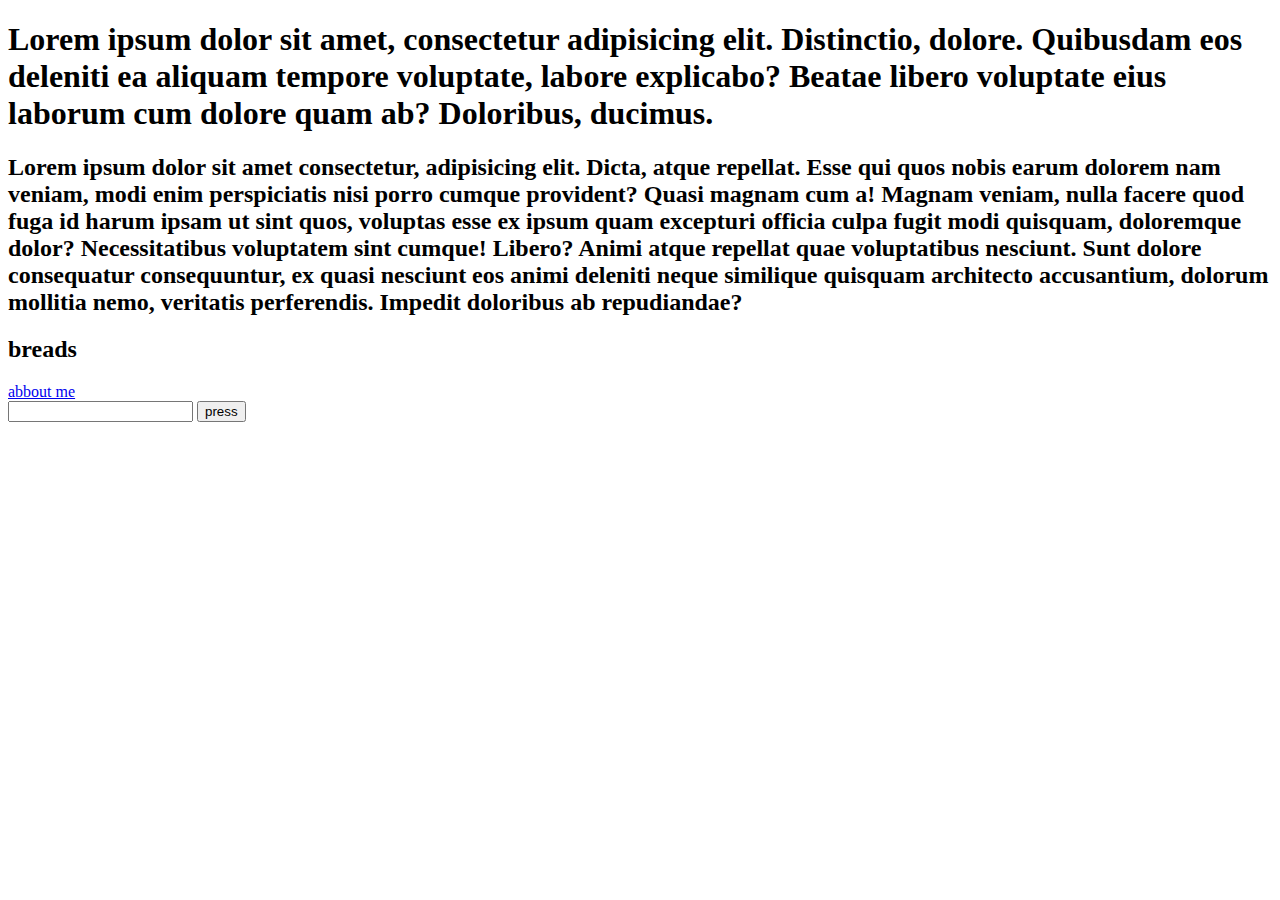
<file: index.html>
<!DOCTYPE html>

<html>
  <head>
    <body>
     <h1>Lorem ipsum dolor sit amet, consectetur adipisicing elit. Distinctio, dolore. Quibusdam eos deleniti ea aliquam tempore voluptate, labore explicabo? Beatae libero voluptate eius laborum cum dolore quam ab? Doloribus, ducimus.
     
     </h1>
     <p> <h2>Lorem ipsum dolor sit amet consectetur, adipisicing elit. Dicta, atque repellat. Esse qui quos nobis earum dolorem nam veniam, modi enim perspiciatis nisi porro cumque provident? Quasi magnam cum a!
     Magnam veniam, nulla facere quod fuga id harum ipsam ut sint quos, voluptas esse ex ipsum quam excepturi officia culpa fugit modi quisquam, doloremque dolor? Necessitatibus voluptatem sint cumque! Libero?
     Animi atque repellat quae voluptatibus nesciunt. Sunt dolore consequatur consequuntur, ex quasi nesciunt eos animi deleniti neque similique quisquam architecto accusantium, dolorum mollitia nemo, veritatis perferendis. Impedit doloribus ab repudiandae?</h2></p>
<h2>breads</h2>
   <a href="about.html"> abbout me </a>
</body>
<form action="">
  <label type="hello">
    <input type="text">
  </label>
  <button>press</button>
</form>
  </head>
</html>
</file>
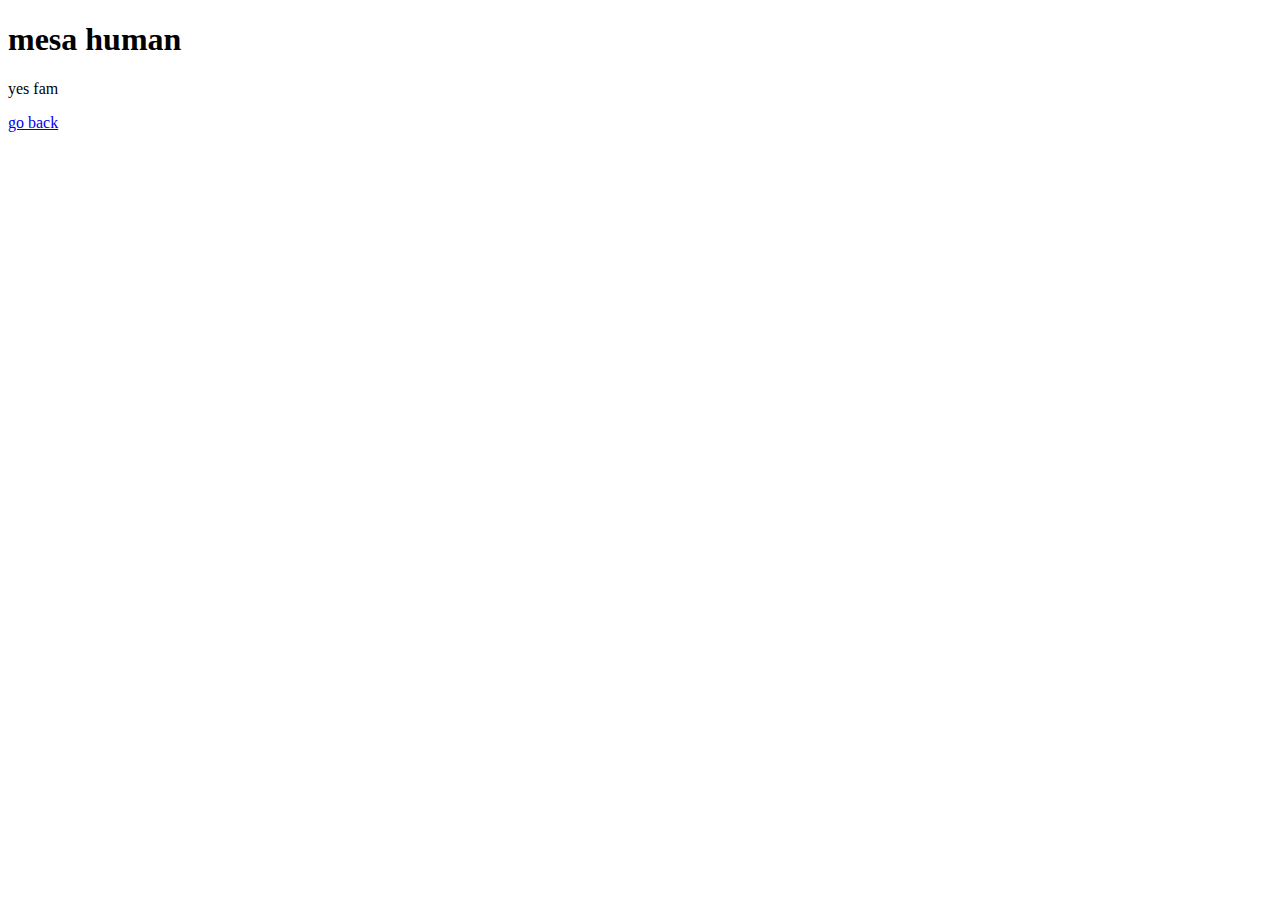
<file: about.html>
<!DOCTYPE html>
<html lang="en">
<head>
     <meta charset="UTF-8">
     <meta http-equiv="X-UA-Compatible" content="IE=edge">
     <meta name="viewport" content="width=device-width, initial-scale=1.0">
     <title>About page</title>
</head>
<body>
     <h1> mesa human </h1>
     <p>yes fam</p>
     <a href="index.html"> go back</a>
</body>
</html>
</file>
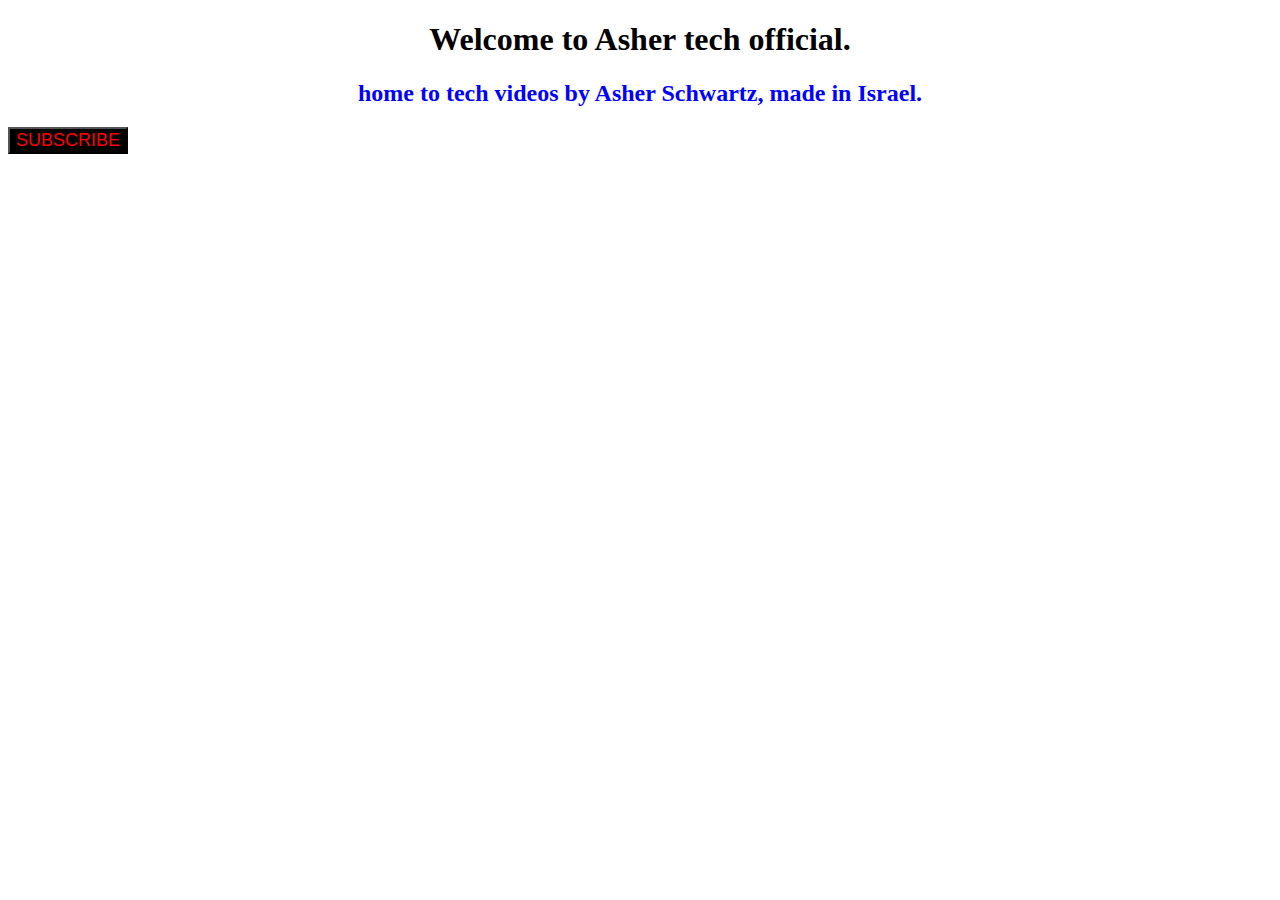
<file: ashertech.html>
<!DOCTYPE html>
<html lang="en">
<head>
     <meta charset="UTF-8">
     <meta http-equiv="X-UA-Compatible" content="IE=edge">
     <meta name="viewport" content="width=device-width, initial-scale=1.0">
     <title>Document</title>
     <link rel="stylesheet" href="asheer.css">
</head>
<body>
     <h1 id="h1"> Welcome to Asher tech official.</h1>
     <h2 id="h2">  home to tech videos by Asher Schwartz, made in Israel.</h2>
     <button text-align="center"><a href="https://www.youtube.com/c/AsherSchwartz">SUBSCRIBE</a></button>
</body>
</html>
</file>
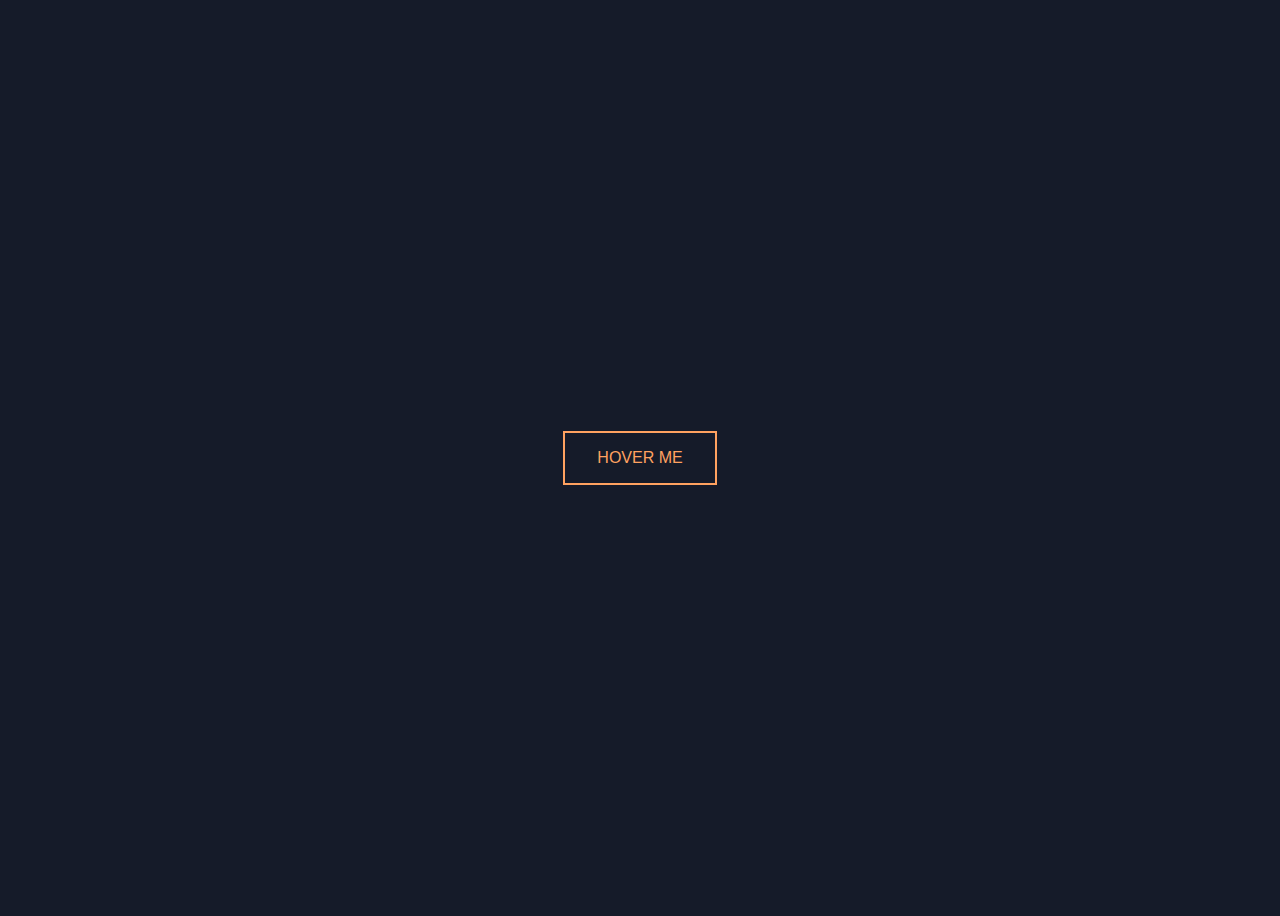
<file: button.html>
<!DOCTYPE html>
<html lang="en">
<head>
     <meta charset="UTF-8">
     <meta http-equiv="X-UA-Compatible" content="IE=edge">
     <meta name="viewport" content="width=device-width, initial-scale=1.0">
     <title>Hover me!</title>
     <link rel="stylesheet" href="button.css">
</head>
<body>
     <button>HOVER ME</button>
</body>
</html>
</file>
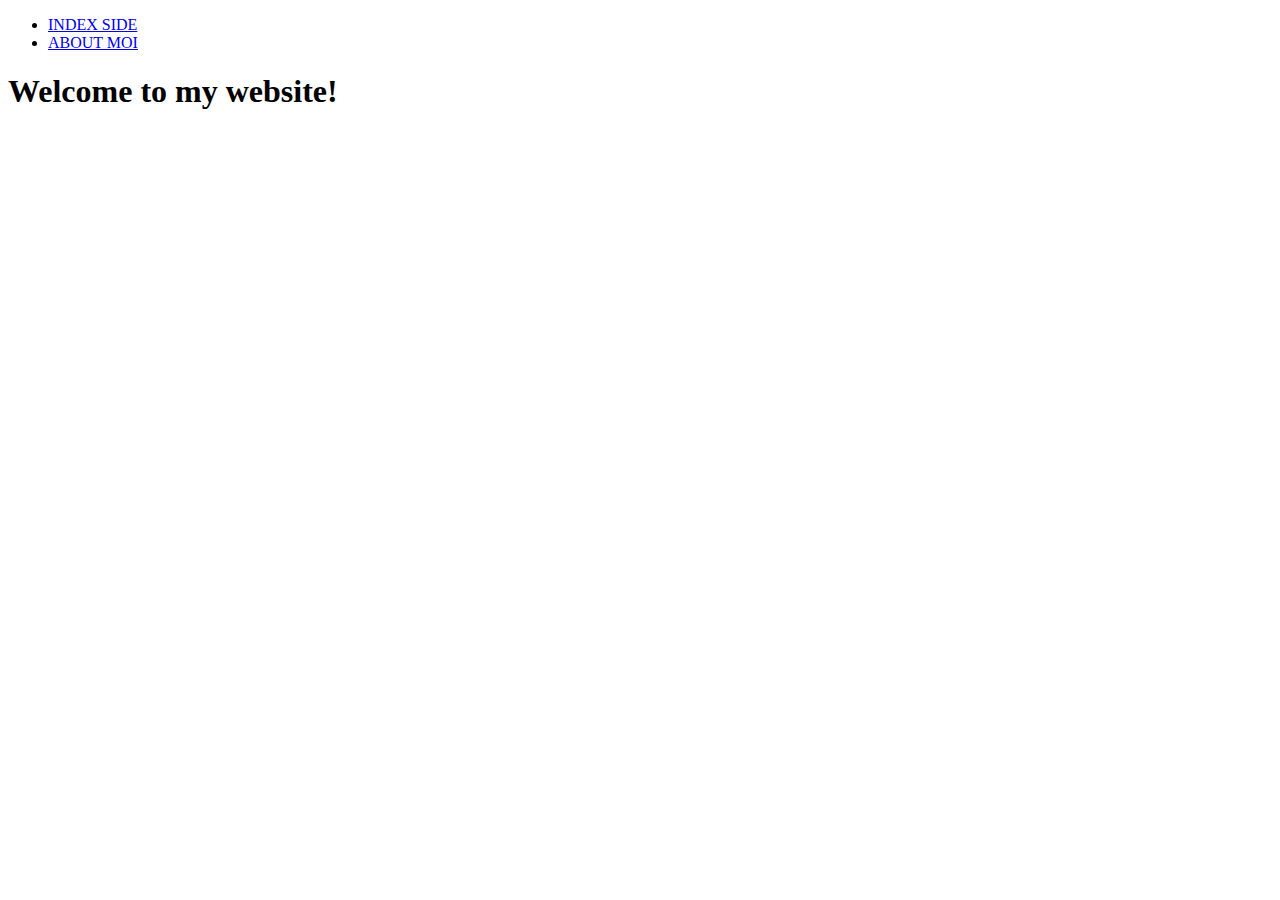
<file: home.html>
<!DOCTYPE html>
<html lang="en">
  <head>
    <meta charset="UTF-8" />
    <meta http-equiv="X-UA-Compatible" content="IE=edge" />
    <meta name="viewport" content="width=device-width, initial-scale=1.0" />
    <title>Document</title>
  </head>
  <body>
     <nav>
          <ul>
            <li><a href="index.html">INDEX SIDE</a></li>
            <li><a href="about.html">ABOUT MOI</a></li>
          </ul>
        </nav>
    <h1>Welcome to my website!</h1>
    
  </body>
</html>
</file>
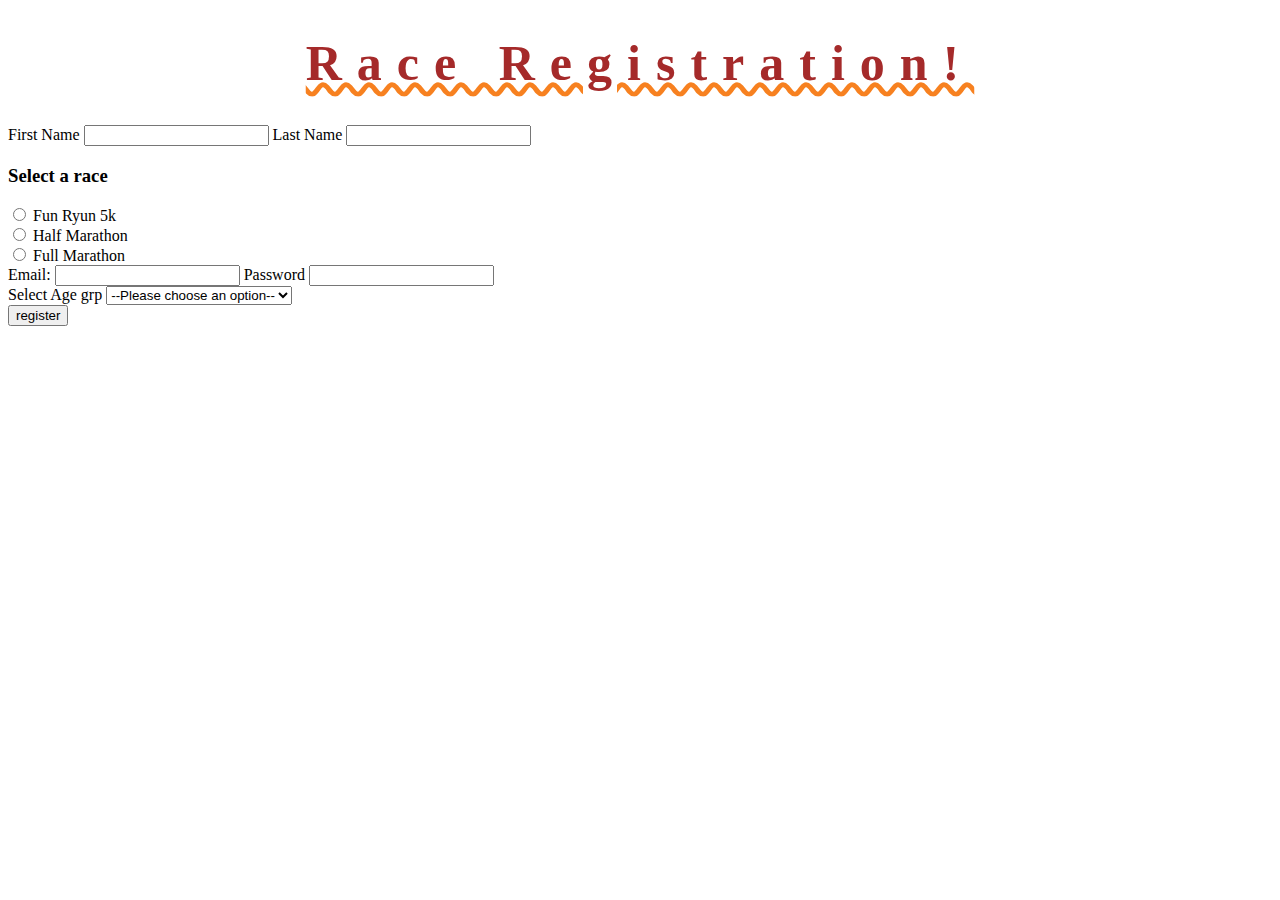
<file: marathon.html>
<!DOCTYPE html>
<html lang="en">
<head>
     <meta charset="UTF-8">
     <meta http-equiv="X-UA-Compatible" content="IE=edge">
     <meta name="viewport" content="width=device-width, initial-scale=1.0">
     <title>Document</title>
     <link rel="stylesheet" href="styles.css">
</head>
<body>
     <p>
     <h1>Race Registration!</h1>
     </p>
     <form action="">
     
          <label for="First_name">First Name</label>
          <input type="text" id="First_name">
          <label for="Last_name">Last Name</label>
          <input type="text" name="Last_name" id="Last_name">
     
     <br>
     <h3>Select a race</h3>
     <input type="radio" id="race" name="funrun" value="funrun">
      <label for="funrun">Fun Ryun 5k</label>
      <br>
      <input type="radio" id="race" name="funrun" value="half">
      <label for="funrun">Half Marathon</label>
      <br>
      <input type="radio" id="race" name="funrun" value="full">
      <label for="funrun">Full Marathon</label>
     <br>
     
          <label for="email">Email:</label>
          <input type="email" id="email">
          <label for="password">Password</label>
          <input type="password" id="password">
      
      <br>
      
<label for="age">Select Age grp</label>
<select name="age" id="age">
    <option value="">--Please choose an option--</option>
    <option value="under18">under 18</option>
    <option value="above18">above 18</option>
</select>
      <br>
     <button>register</button>
</form>
</body>
</html>
</file>
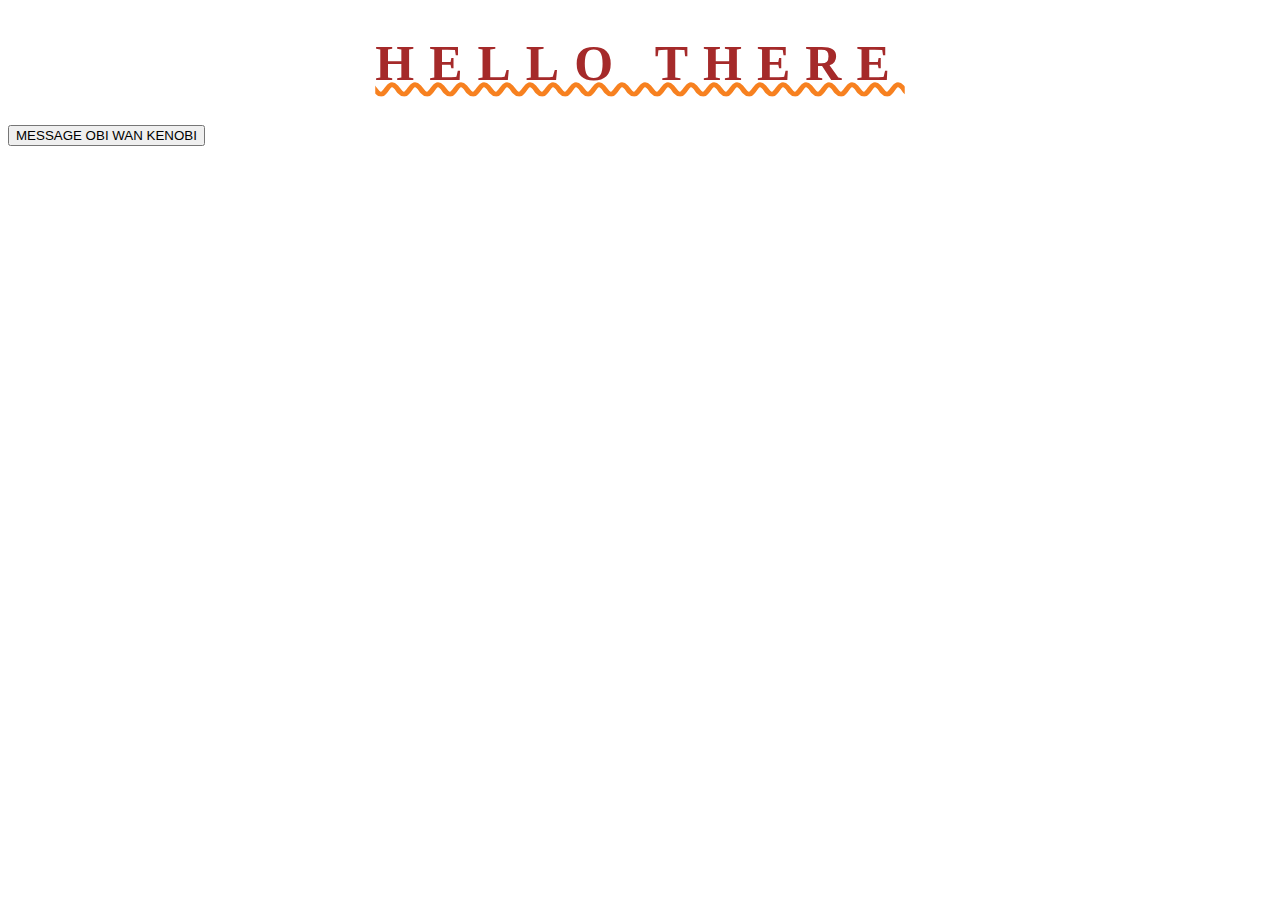
<file: workin.html>
<!DOCTYPE html>
<html lang="en">
<head>
     <meta charset="UTF-8">
     <meta http-equiv="X-UA-Compatible" content="IE=edge">
     <meta name="viewport" content="width=device-width, initial-scale=1.0">
     <title>Document</title>
     <link rel="stylesheet" href="styles.css">
</head>
<body>
     <div class="Heading">
          <h1>HELLO THERE</h1>
          <button>MESSAGE OBI WAN KENOBI
          </button>
     </div>
</body>
</html>
</file>
<file: asheer.css>
#h2{
     color:blue;
     text-align: center;
}
#h1 {
     text-align: center;
}
button a {
     text-decoration: none;
     color:red;

}
button{
     text-align: center;
     background-color: black;
     font-size: large;
     font-family: Verdana, Geneva, Tahoma, sans-serif;
}
</file>
<file: button.css>
body {
     font-family: 'Franklin Gothic Medium', 'Arial Narrow', Arial, sans-serif;
     display: flex;
     align-items: center;
     justify-content: center;
     height: 100vh;
     background-color: #151b29;
     
}

button{
     background: none;
     color:#ffa260;
     border:2px solid;
     padding:1em 2em;
     font-size:1em;
     transition: color 0.25s, border-color 0.25s, transform 0.25s, box-shadow 0.25s;
}
button:hover{
     border-color: yellowgreen;
     color:white;
     box-shadow: 0 0.5em 0.5em -0.4em yellowgreen;
     transform: translateY(-0.25em);
     cursor: pointer;

}
</file>
<file: styles.css>
h1 {
     color:brown;
     text-align: center;
     text-decoration: #f78120 underline wavy;
     letter-spacing: 15px;
     font-size: 50px;
}
.heading{
     align-items: center;
     color:indianred;
}

button{
     text-align: center;
}
button a {
     text-decoration: none;
}
a :hover{
     text-decoration: underline;
}
</file>
